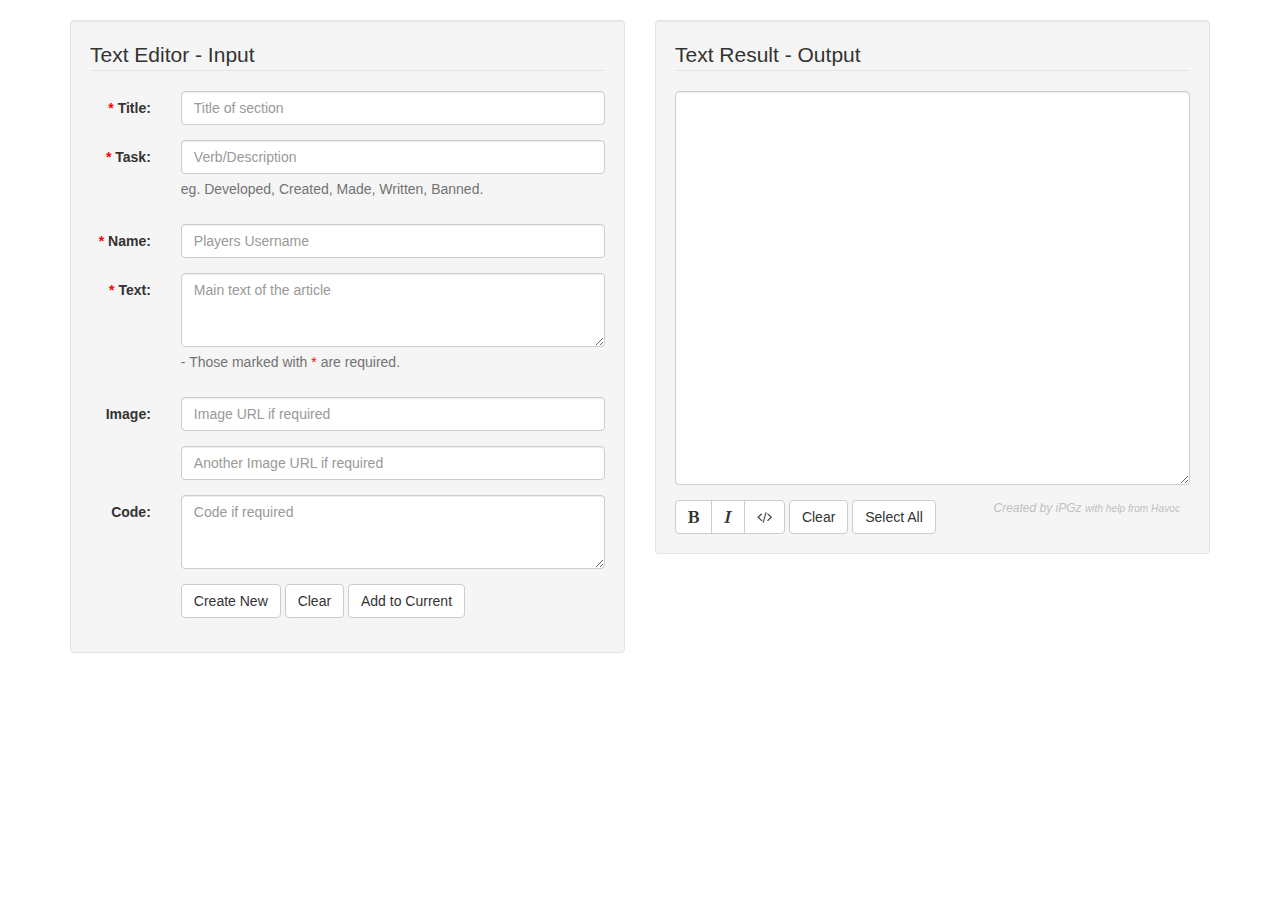
<file: index.html>
<!DOCTYPE html>
<html lang="en">
  <head>
    <meta charset="utf-8">
    <title>Forum Post Formatter</title>
    <link href="css/bootstrap.min.css" rel="stylesheet">
	<link href="http://maxcdn.bootstrapcdn.com/font-awesome/4.1.0/css/font-awesome.min.css" rel="stylesheet">
	<link href="[data-uri]" rel="icon" type="image/x-icon" />
	  <script type = "text/javascript">
		
		function wrap(start, end) { 
			var g = document.getElementById("textOutput");
			g.focus();
			if (g.setSelectionRange) {
				var c = g.scrollTop; 
				var e = g.selectionStart;
				var f = g.selectionEnd; 
				g.value = g.value.substring(0, g.selectionStart) + start + g.value.substring(g.selectionStart, g.selectionEnd) + end + g.value.substring(g.selectionEnd, g.value.length);
				g.selectionStart = e;
				g.selectionEnd = f + start.length + end.length; g.scrollTop = c;
			} else { 
				if (document.selection && document.selection.createRange) { 
					g.focus(); 
					var b = document.selection.createRange();
					if (b.text != "") {
						b.text = start + b.text + end; 
					} else { 
						b.text = start + "REPLACE" + end; 
					} 
					g.focus();
				}
			} 
			
		}
		
		function outputClear(){
			var textOutput = document.getElementById("textOutput");
			textOutput.value = ""
			}
			
		function clearInput(){
			var inputTitle = document.getElementById("inputTitle");
			var inputTask = document.getElementById("inputTask");
			var inputName = document.getElementById("inputName");
			var textArea = document.getElementById("textArea");
			var inputImage = document.getElementById("inputImage");
			var inputImage2 = document.getElementById("inputImage2");
			var inputCode = document.getElementById("inputCode");
			var length = document.getElementById("length");	
			
			inputTitle.value = ""
			inputTask.value = ""
			inputName.value = ""
			textArea.value = ""
			inputImage.value = ""
			inputImage2.value = ""
			inputCode.value = ""
			length.value = ""
			}
			
		function select_all(obj) {
			var text_val=eval(obj);
			text_val.focus();
			text_val.select();
			if (!document.all) return; // IE only
			r = text_val.createTextRange();
			r.execCommand('copy');
			}

		function createOutput(){
			var inputTitle = document.getElementById("inputTitle");
			var inputTask = document.getElementById("inputTask");
			var inputName = document.getElementById("inputName");
			var textArea = document.getElementById("textArea");
			var inputImage = document.getElementById("inputImage");
			var inputImage2 = document.getElementById("inputImage2");
			var inputCode = document.getElementById("inputCode");

			var textOutput = document.getElementById("textOutput");

			var title = inputTitle.value;
			var task = inputTask.value;
			var name = inputName.value;
			var text = textArea.value;
			var image = inputImage.value;
			var image2 = inputImage2.value;
			
			var outputText = ""
				
			if (inputTitle.value && inputTask.value && inputName.value){ //If there was a name and task inputted
				outputText = title + ("\n") +
				"-----------" + ("\n") + " > " + task + " by " + "[" + name + "][" + name + "]" +
				("\n") + "[" + name + "]: http://oc.tc/" + name +
				("\n\n"); // Add to text to text
				} else {
					outputText = "Please enter required fields."
				}

			if (inputTitle.value && inputTask.value && inputName.value && textArea.value){ //If there was text inputted
				outputText = outputText  + text + ("\n\n"); // Add to text to text
				}
			
			if (inputTitle.value && inputTask.value && inputName.value && inputImage.value){ //If there was image inputted
				outputText = outputText + "![" + title + "image1][" + title + "image1]" + ("\n") +
				" [" + title + "image1]: " + image + ("\n\n"); // Add to image text
				}
				
			if (inputTitle.value && inputTask.value && inputName.value && inputImage2.value){ //If there was a second image inputted
				outputText = outputText + "![" + title + "image2][" + title + "image2]" + ("\n") +
				" [" + title + "image2]: " + image2 + ("\n\n"); // Add to image2 text
				}
			
			if (inputTitle.value && inputTask.value && inputName.value && inputCode.value){ //If there was text inputted 
				
				var lines = inputCode.value.split("\n") //Split it into an array
				var newCode = ""; // String buffer
				for ( var line in lines ){ //For each line
					var newLine = "    " + lines[line]; //Get the new line and add four spaces infront of it
					newCode = newCode + newLine + "\r\n"; //Add it to buffer
				}
				outputText = outputText + newCode + ("\n\n"); // Add to output text
			}
			
			textOutput.value = outputText;
		}
		
		// ADDING RATHER THAN REPLACING.
		
		function addOutput(){
			var inputTitle = document.getElementById("inputTitle");
			var inputTask = document.getElementById("inputTask");
			var inputName = document.getElementById("inputName");
			var textArea = document.getElementById("textArea");
			var inputImage = document.getElementById("inputImage");
			var inputImage2 = document.getElementById("inputImage2");
			var inputCode = document.getElementById("inputCode");

			var textOutput = document.getElementById("textOutput");

			var title = inputTitle.value;
			var task = inputTask.value;
			var name = inputName.value;
			var text = textArea.value;
			var image = inputImage.value;
			var image2 = inputImage2.value;	

			var outputText = textOutput.value;
							
			if (inputTitle.value && inputTask.value && inputName.value){ //If there was a name and task inputted
				outputText = outputText + title + ("\n") +
				"-----------" + ("\n") + " > " + task + " by " + "[" + name + "][" + name + "]" +
				("\n") + "[" + name + "]: http://oc.tc/" + name +
				("\n\n"); // Add to text to text
				}

			if (inputTitle.value && inputTask.value && inputName.value && textArea.value){ //If there was text inputted
				outputText = outputText  + text + ("\n\n"); // Add to text to text
				}
			
			if (inputTitle.value && inputTask.value && inputName.value && inputImage.value){ //If there was image inputted
				outputText = outputText + "![" + title + "image1][" + title + "image1]" + ("\n") +
				" [" + title + "image1]: " + image + ("\n\n"); // Add to image text
				}
				
			if (inputTitle.value && inputTask.value && inputName.value && inputImage2.value){ //If there was a second image inputted
				outputText = outputText + "![" + title + "image2][" + title + "image2]" + ("\n") +
				" [" + title + "image2]: " + image2 + ("\n\n"); // Add to image2 text
				}
			
			if (inputTitle.value && inputTask.value && inputName.value && inputCode.value){ //If there was text inputted 
				
				var lines = inputCode.value.split("\n") //Split it into an array
				var newCode = ""; // String buffer
				for ( var line in lines ){ //For each line
					var newLine = "    " + lines[line]; //Get the new line and add four spaces infront of it
					newCode = newCode + newLine + "\r\n"; //Add it to buffer
				}
				outputText = outputText + newCode + ("\n\n"); // Add to output text
			}
			
			textOutput.value = outputText;
		}
		
		function textCounter(field,cnt) {         
			var cntfield = document.getElementById(cnt)	
			cntfield.value = field.value.length;
		}
		
	</script>
	
  </head>
  <body>
	<br>
      <div class="container">
        <div class="row">
          <div class="col-lg-6">
            <div class="well bs-component">
              <form class="form-horizontal">
                <fieldset>
                  <legend>Text Editor - Input</legend>
				  <div class="form-group">
                    <label for="inputTitle" class="col-lg-2 control-label"><span style="color:red">*</span> Title:</label>
                    <div class="col-lg-10">
                      <input type="text" class="form-control" id="inputTitle" placeholder="Title of section" required="required">
                    </div>
                  </div>
				  
				  <div class="form-group">
                    <label for="inputTask" class="col-lg-2 control-label"><span style="color:red">*</span> Task:</label>
                    <div class="col-lg-10">
                      <input type="text" class="form-control" id="inputTask" placeholder="Verb/Description" required="required">
					  <span class="help-block">eg. Developed, Created, Made, Written, Banned.</span> 
                    </div>
                  </div>
				  
				  <div class="form-group">
                    <label for="inputName" class="col-lg-2 control-label"><span style="color:red">*</span> Name:</label>
                    <div class="col-lg-10">
                      <input type="text" class="form-control" id="inputName" placeholder="Players Username" required="required">
                    </div>
                  </div>
				  
				  
				  <div class="form-group">
                    <label for="textArea" class="col-lg-2 control-label"><span style="color:red">*</span> Text:</label>
                    <div class="col-lg-10">
                      <textarea class="form-control" rows="3" id="textArea" placeholder="Main text of the article" required="required" onKeyDown="textCounter(this);"
						onKeyUp="textCounter(this,'length' ,0)"></textarea>
                      <span class="help-block">- Those marked with <span style="color:red">*</span> are required.<input style="text-align:right;border:0px;background-color:whitesmoke;color:rgba(115, 115, 115, 0.5);font-size:10pt;font-style:italic;float:right;" readonly type="text" id='length' name="length" size="3" maxlength="3"></span>
					  
                    </div>
                  </div>
				  
				  <div class="form-group">
                    <label for="inputImage" class="col-lg-2 control-label">Image:</label>
                    <div class="col-lg-10">
                      <input type="text" class="form-control" id="inputImage" placeholder="Image URL if required">
                    </div>
                  </div>
				  
				  <div class="form-group">
                    <label for="inputImage2" class="col-lg-2 control-label"></label>
                    <div class="col-lg-10">
                      <input type="text" class="form-control" id="inputImage2" placeholder="Another Image URL if required">
                    </div>
                  </div>
				  
				  <div class="form-group">
                    <label for="inputCode" class="col-lg-2 control-label">Code:</label>
                    <div class="col-lg-10">
					  <textarea class="form-control" rows="3" id="inputCode" placeholder="Code if required"></textarea>
                    </div>
                  </div>

                  <div class="form-group">
                    <div class="col-lg-10 col-lg-offset-2">
                      <input type="button" class="btn btn-default" onclick="createOutput()" value="Create New"></input>
					  <input type="button" class="btn btn-default" onclick="clearInput()" value="Clear"></input>
					  <input type="button" class="btn btn-default" onclick="addOutput()" value="Add to Current"></input>
                    </div>
			      </div>
                </fieldset>
              </form>
            </div>
          </div>
		  <div class="col-lg-6">
			<div class="well bs-component">

              <form class="bs-component">
                <div class="form-group">
                  <legend>Text Result - Output</legend>
				  <textarea class="form-control" rows="19" id="textOutput"></textarea>
                </div>
				

				<div class="btn-group">
                  <a href="#" class="btn btn-default" onclick="wrap('\**', '\**')"><i class="fa fa-bold"></i></a>
                  <a href="#" class="btn btn-default" onclick="wrap('\*', '\*')"><i class="fa fa-italic"></i></a>
                  <a href="#" class="btn btn-default" onclick="wrap('\`', '\`')"><i class="fa fa-code"></i></a>
                </div>
                    <span class="group-btn">
					
                      <button class="btn btn-default" type="button" onclick="outputClear()">Clear</button>
					  <script type="text/javascript">
						
					</script>
                    <button class="btn btn-default" type="button" onclick="select_all(textOutput)">Select All</button>
					  
                    </span>
					<span style="float: right;padding-right: 10px;color: silver;font-size: 12px;"><i><p>Created by iPGz <small> with help from Havoc</small></p></i></span>
                  </div>
                </div>
              </form>
		</div>
    </div>
	
    <script src="https://code.jquery.com/jquery-1.10.2.min.js"></script>
    <script src="js/bootstrap.min.js"></script>
    
  </body>
</html>
</file>
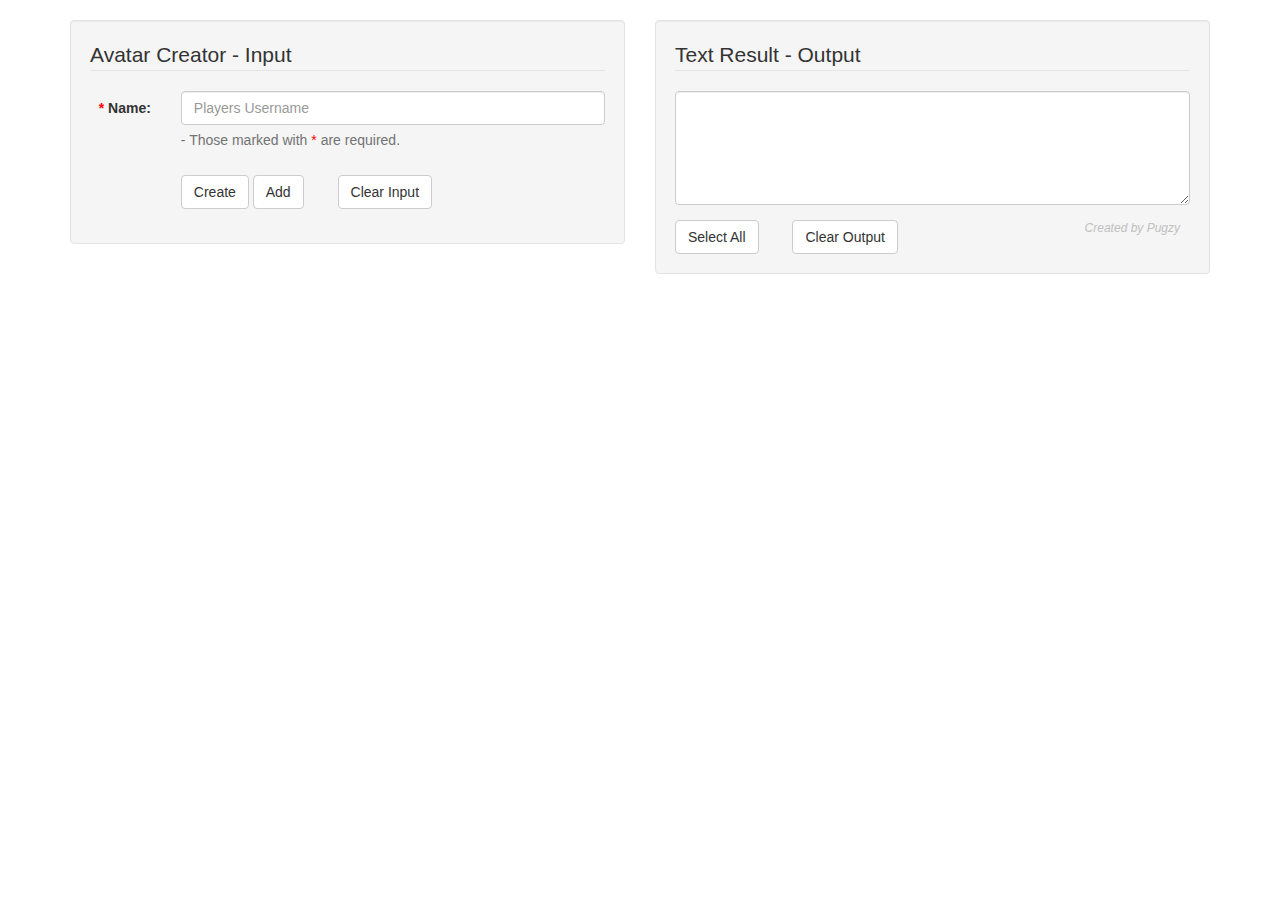
<file: avatars.html>
<!DOCTYPE html>
<html lang="en">
  <head>
    <meta charset="utf-8">
    <title>Mini-Avatar Creator</title>
    <link href="css/bootstrap.min.css" rel="stylesheet">
	<link href="http://maxcdn.bootstrapcdn.com/font-awesome/4.1.0/css/font-awesome.min.css" rel="stylesheet">
	<link href="[data-uri]" rel="icon" type="image/x-icon" />
	  <script type= "text/javascript">
		
		// Output Editor
		
		function outputClear(){
			var textOutput = document.getElementById("textOutput");
			textOutput.value = ""
			}
			
		function select_all(obj) {
			var text_val=eval(obj);
			text_val.focus();
			text_val.select();
			if (!document.all) return; // IE only
			r = text_val.createTextRange();
			r.execCommand('copy');
			}

		// Avatar Creator
		
		function clearInput(){
			var inputName = document.getElementById('inputName');
			inputName.value = ""
			}
			
		function addInput(){
			textOutput = document.getElementById("textOutput");
			outputText = textOutput.value;
			inputName = document.getElementById('inputName');
			
			outputText = outputText + "<img src=\"https://avatar.oc.tc/" + inputName.value + "/20@2x.png\" alt=\"" + inputName.value + "\" title=\"" + inputName.value + "\" width=\"20\" height=\"20\" class=\"avatar\" style=\"width:20px;height:20px;margin-right:4px;\"> " + inputName.value

			textOutput.value = outputText;
		}

		
		function createOutput(){
			
			textOutput = document.getElementById("textOutput");
			outputText = textOutput.value;
			inputName = document.getElementById('inputName');
			

				outputText = "<img src=\"https://avatar.oc.tc/" + inputName.value + "/20@2x.png\" alt=\"" + inputName.value + "\" title=\"" + inputName.value + "\" width=\"20\" height=\"20\" class=\"avatar\" style=\"width:20px;height:20px;margin-right:4px;\">"

				textOutput.value = outputText;
			}
			
		
	</script>
	
  </head>
  <body>
	<br>
      <div class="container">
        <div class="row">
          <div class="col-lg-6">
            <div class="well bs-component">
              <form class="form-horizontal">
                <fieldset>
                  <legend>Avatar Creator - Input</legend>
				  <div class="form-group">
                    <label for="inputName" class="col-lg-2 control-label"><span style="color:red">*</span> Name:</label>
                    <div class="col-lg-10">
                      <input type="text" class="form-control" id="inputName" placeholder="Players Username" required="required">
					  <span class="help-block">- Those marked with <span style="color:red">*</span> are required.<input style="text-align:right;border:0px;background-color:whitesmoke;color:rgba(115, 115, 115, 0.5);font-size:10pt;font-style:italic;float:right;" readonly type="text" id='length' name="length" size="3" maxlength="3"></span>
					</div>
                  </div>
				  
                  <div class="form-group">
                    <div class="col-lg-10 col-lg-offset-2">
                      <input type="button" class="btn btn-default" onclick="createOutput()" value="Create"></input>
					  <input type="button" class="btn btn-default" onclick="addInput()" value="Add"></input>
					  <input type="button" class="btn btn-default" onclick="clearInput()" style="margin-left:30px;"value="Clear Input"></input>
                    </div>
			      </div>
                </fieldset>
              </form>
            </div>
          </div>
		  <div class="col-lg-6">
			<div class="well bs-component">

              <form class="bs-component">
                <div class="form-group">
                  <legend>Text Result - Output</legend>
				  <textarea class="form-control" rows="5" id="textOutput"></textarea>
                </div>
				
                    <span class="group-btn">
					  <button class="btn btn-default" type="button" onclick="select_all(textOutput)">Select All</button>
                      <button class="btn btn-default" type="button" onclick="outputClear()" style="margin-left:30px;">Clear Output</button>
 
                    </span>
					<span style="float: right;padding-right: 10px;color: silver;font-size: 12px;"><i><p>Created by Pugzy</p></i></span>
                  </div>
                </div>
              </form>
		</div>
    </div>
	
    <script src="https://code.jquery.com/jquery-1.10.2.min.js"></script>
    <script src="js/bootstrap.min.js"></script>
    
  </body>
</html>
</file>
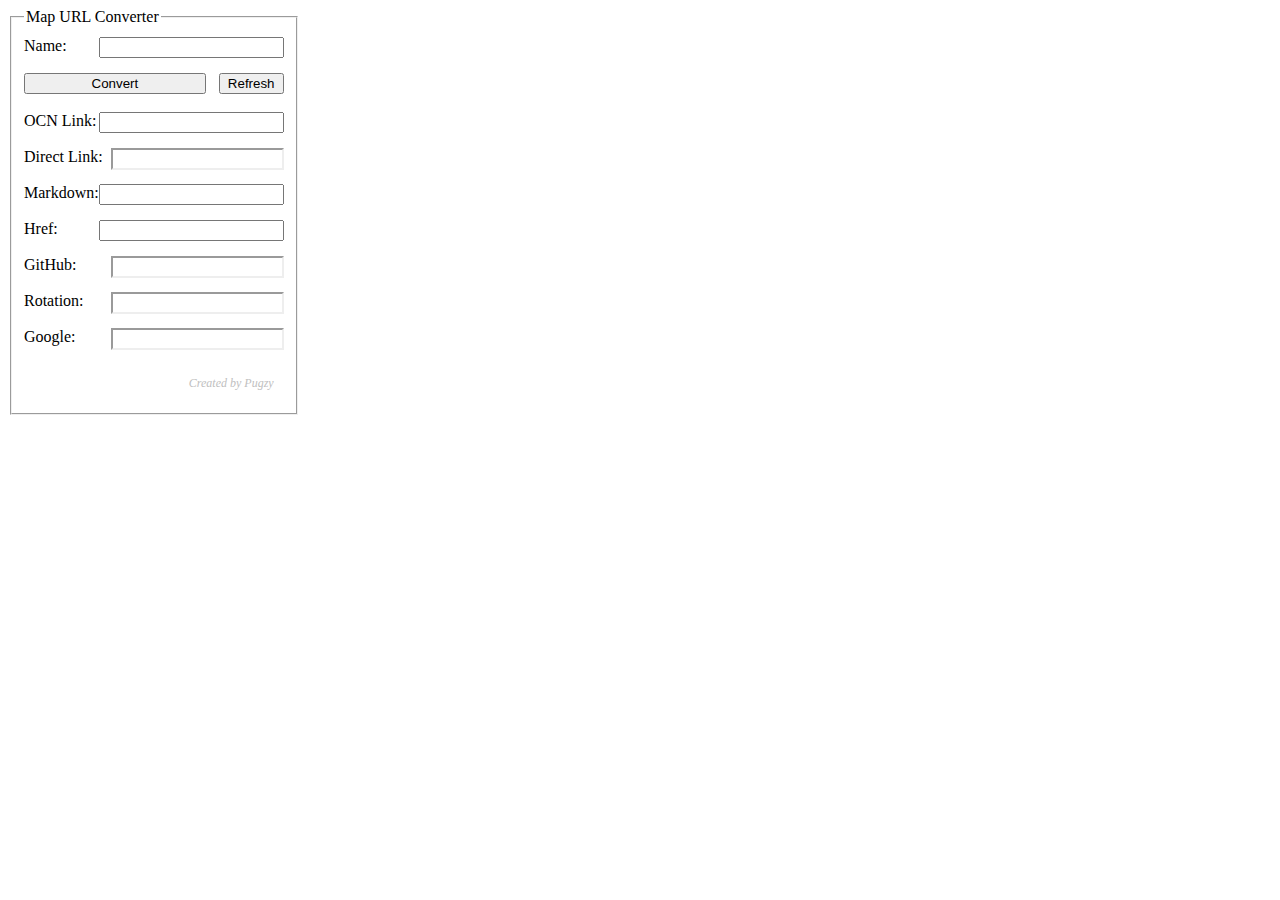
<file: maps.html>
<!DOCTYPE html>
<html lang="en">
    <head>
        <meta charset="utf-8">
        <title>Map URL Converter</title>
        <script type="text/javascript">
            function convert() {

                var startInput = document.getElementById('mapInput').value;
                var outputText = document.getElementById('outputText');
                var outputCopy = document.getElementById('outputCopy');
                var outputMarkdown = document.getElementById('outputMarkdown');
                var outputHref = document.getElementById('outputHref');
                var outputGitHub = document.getElementById('outputGitHub');
                var outputRepo = document.getElementById('outputRepo');
                var outputGoogle = document.getElementById('outputGoogle');

                var noSpaces = startInput.replace(/ /g, "_").replace(/:/g, "").replace(/'/g, "_").replace(/!/g, "_");
                var noCaps = noSpaces.toLowerCase();
                var outputThis = "https://oc.tc/maps/" + noCaps;

                outputText.innerHTML = outputThis;
                document.getElementById('outputText').href = outputThis;

                outputCopy.value = outputText;
                outputMarkdown.value = "[" + startInput + "](" + outputThis + ")";
                outputHref.value = "<a href=\"" + outputThis + "\">" + startInput + "</a>";

                var searchOutput = startInput.replace(/ /g, "+");

                outputGitHub.innerHTML = "https://github.com/OvercastNetwork/Maps/search?&q=" + searchOutput;
                document.getElementById('outputGitHub').href = "https://github.com/OvercastNetwork/Maps/search?&q=" + searchOutput;

                outputRepo.innerHTML = "https://github.com/OvercastNetwork/Rotations/search?&q=" + searchOutput;
                document.getElementById('outputRepo').href = "https://github.com/OvercastNetwork/Rotations/search?&q=" + searchOutput;

                outputGoogle.innerHTML = "https://www.google.com/#q=site:oc.tc+" + searchOutput;
                document.getElementById('outputGoogle').href = "https://www.google.com/#q=site:oc.tc+" + searchOutput;

                ///

            }
        </script>
        <link href="[data-uri]" rel="icon" type="image/x-icon" />
        <style type="text/css">
            #outputText, #outputGitHub, #outputRepo, #outputGoogle {
                -webkit-appearance: textfield;
                padding: 1px;
                border: 2px inset;
                margin: 0em;
                font: 13.3333px Arial;
                display: inline-block;
                width: 167px;
                height: 16px;
                float: right;
                text-overflow: ellipsis;
                white-space: nowrap;
                overflow: hidden;
            }
            .label {
                text-align:right;
            }
            body {
                float:left;
            }

            legend {
              margin-bottom: 5px;
            }

            a:visited {
              color: #0000EE;
            }

        </style>
    </head>
    
    <body>
        <fieldset>
            <legend>Map URL Converter</legend>
            <label>Name: </label>
            <input type="text" id="mapInput" style="float:right;" />
            <br>
            <br>
            <input type="submit" value="Convert" onclick="convert()" style="width:70%;" />
            <input type="submit" value="Refresh" onclick="location.reload();" style="width:25%;float:right;" />
            <br>
            <br>
            <label>OCN Link: </label>
            <input type="text" id="outputCopy" style="float:right;" />
            <br>
            <br>
            <label>Direct Link: </label><a id="outputText" href="#"></a>
            <br>
            <br>
            <label>Markdown:</label>
            <input type="text" id="outputMarkdown" style="float:right;" />
            <br>
            <br>
            <label>Href: </label>
            <input type="text" id="outputHref" style="float:right;" />
            <br>
            <br>
            <label>GitHub: </label><a id="outputGitHub" href="#"></a>
            <br>
            <br>
            <label>Rotation: </label><a id="outputRepo" href="#"></a>
            <br>
            <br>
            <label>Google: </label><a id="outputGoogle" href="#"></a>
            <br>
            <br> <span style="float: right;padding-right: 10px;color: silver;font-size: 12px;"><i><p>Created by Pugzy</p></i></span>

        </fieldset>
    </body>

</html>
</file>
